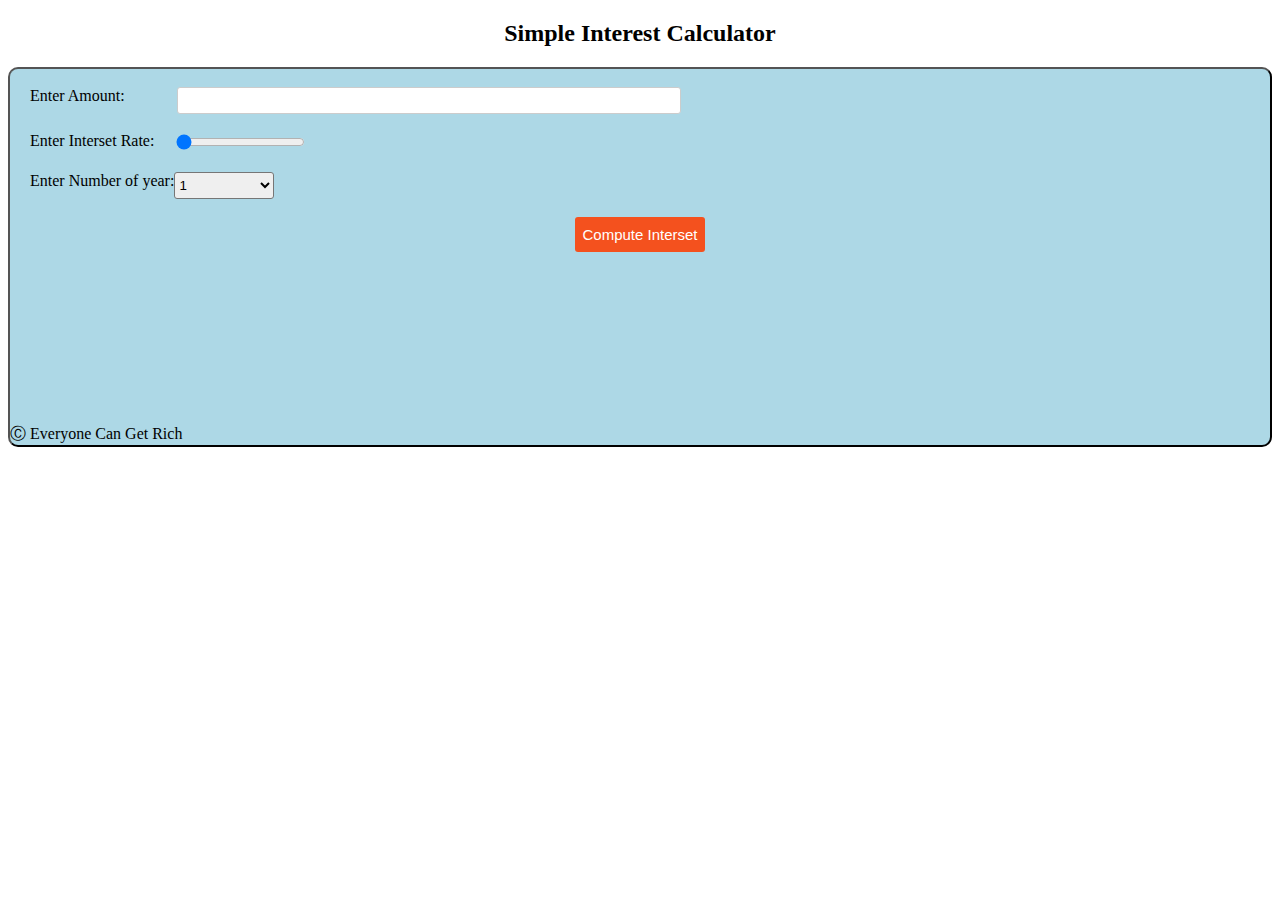
<file: index.html>
<!DOCTYPE html>
<html lang="en">
<head>
  <meta charset="UTF-8">
  <meta http-equiv="X-UA-Compatible" content="IE=edge">
  <meta name="viewport" content="width=device-width, initial-scale=1.0">
  <title>Web App – Simple Interest Calculator</title>
  <link rel="stylesheet" href="style.css">
  <script src="javascript.js"></script>
</head>
<body>
  <center>
  <h2>Simple Interest Calculator</h2>
</center>
  <div class="form-1">
  <form><br>
    <label>Enter Amount:</label>&nbsp;&nbsp;&nbsp;&nbsp;&nbsp;&nbsp;&nbsp;&nbsp;&nbsp;&nbsp;&nbsp;&nbsp;
    <input id="amt" onkeypress="isInputNumber(event)" type="text" name="amount" required><br><br>
    <label>Enter Interset Rate:</label>&nbsp;&nbsp;&nbsp;&nbsp;
    <input type="range" min="1" max="20.0" step="0.1" value="0" oninput="showvalues(this.value)">
    <span id="rate"></span><br><br>
    <label>Enter Number of year:</label>
    <select id="year">
      <option value="1">1</option>
      <option value="2">2</option>
      <option value="3">3</option>
      <option value="4">4</option>
      <option value="5">5</option>
      <option value="6">6</option>
      <option value="7">7</option>
      <option value="8">8</option>
      <option value="9">9</option>
      <option value="10">10</option>
    </select><br><br>
    
    <center> <input class="button" type="button" onclick="cal();" value="Compute Interset"><br><br></center>
   
    <div id="errorpop" class="msg">
      <b id="error">*Please enter positive numbers</b>
    </div>
<div id="output">
  
<p>If you deposit <span id="d-amt"></span>,<br>
at an Interest rate of <span id="d-rate"></span>.<br>
You will recieve an amount of <span id="d-final"></span>,<br>
in the year <span id="d-time"></span>.
</p>  
  </div>
  </form>
<div id="cp">Ⓒ Everyone Can Get Rich</div>
</div>

</body>
</html>
</file>
<file: style.css>
* {
    box-sizing: border-box;
  }
body{
   
    font-family: Serif;
    color:black;
}

.form-1{
    border: 2px outset black;
    background-color: lightblue;
    width: 100%;
    height: 380px;
    border-radius: 10px;   
    position: relative;
   
}
input[type=text] {
    width: 40%;
    padding: 5px;
    border: 1px solid #ccc;
    border-radius: 3px;
   
  }
label{
    float: left;
    margin-left: 20px;
}
input[type=button] {
    background-color: #f4511e;
    border-radius: 3px;
    border-color: #ccc;
    border: none;
    font-size: 15px;
    color: #FFFFFF;
    width: 130px;
    text-align: center;
    height: 35px;
    transition-duration: 0.4s;
    text-decoration: none;
    overflow: hidden;
    cursor: pointer;
  }
  .button:hover{
background-color:crimson;
  }
  .button:active{
box-shadow: 0 1px gray;
transform:translateY(4px);
  }
  #output{
      display: none;
      margin-left: 20px;
  }
  .msg{
    width:80%;
    display:none;
    margin:auto;
    height:20px;
    text-align: center;
    background: none;
  }
  #rate
  {
    background:none;
    outline:none;
    border:0px solid black;
  }

  #d-amt,#d-rate ,#d-final ,#d-time
  {
    background-color: yellow;
  }

  #error{
    color:red;
  }

  #cp{
    position:absolute;
    bottom:0;
  }
  #year{
      height: 27px;
      width: 100px;
      border-radius: 3px;
  }
</file>
